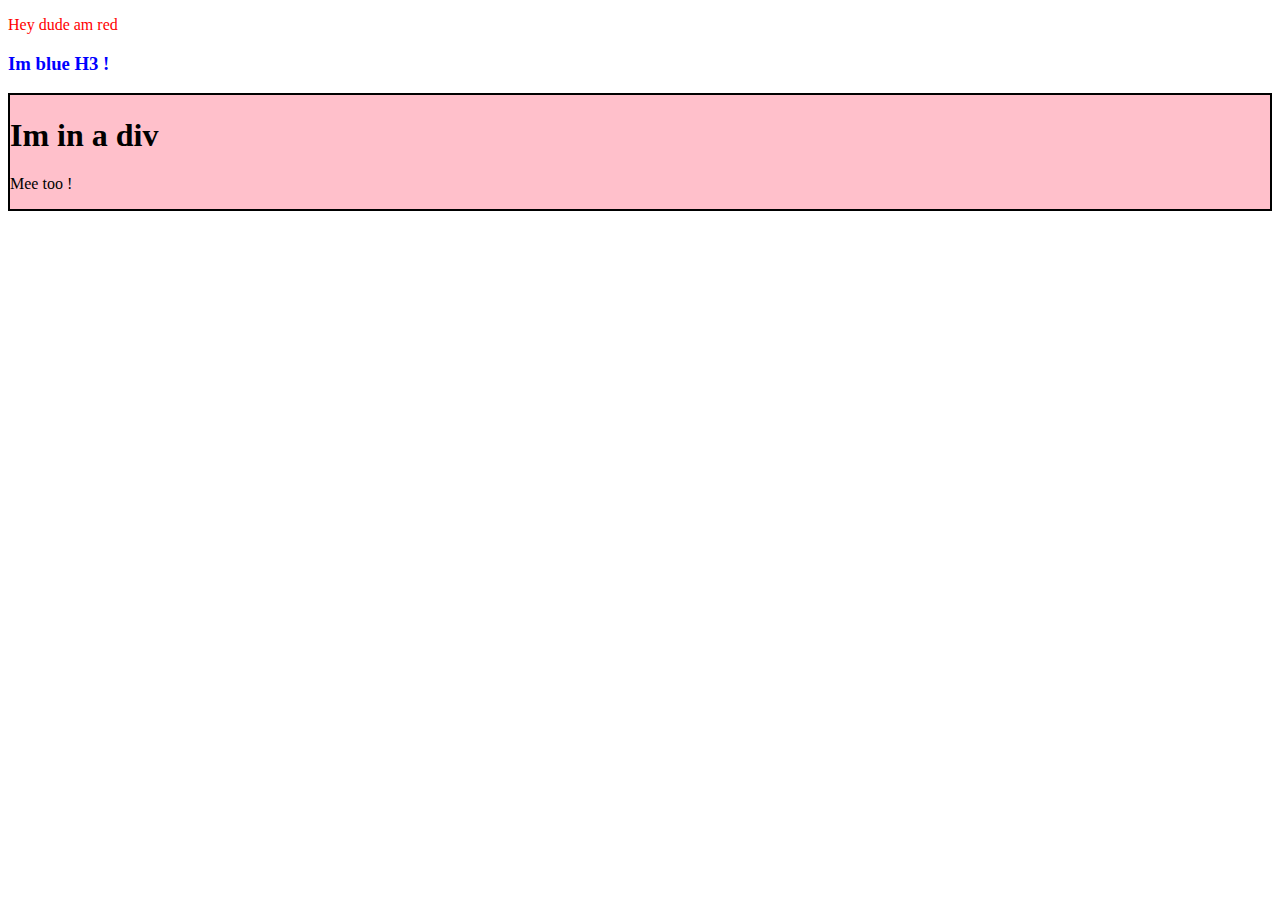
<file: DomAssignment/index.html>
<!DOCTYPE html>
<html lang="en">
<head>
    <meta charset="UTF-8">
    <meta name="viewport" content="width=device-width, initial-scale=1.0">
    <title>Document</title>
</head>
<body>
    
    <script src="script.js"></script>
</body>
</html>
</file>
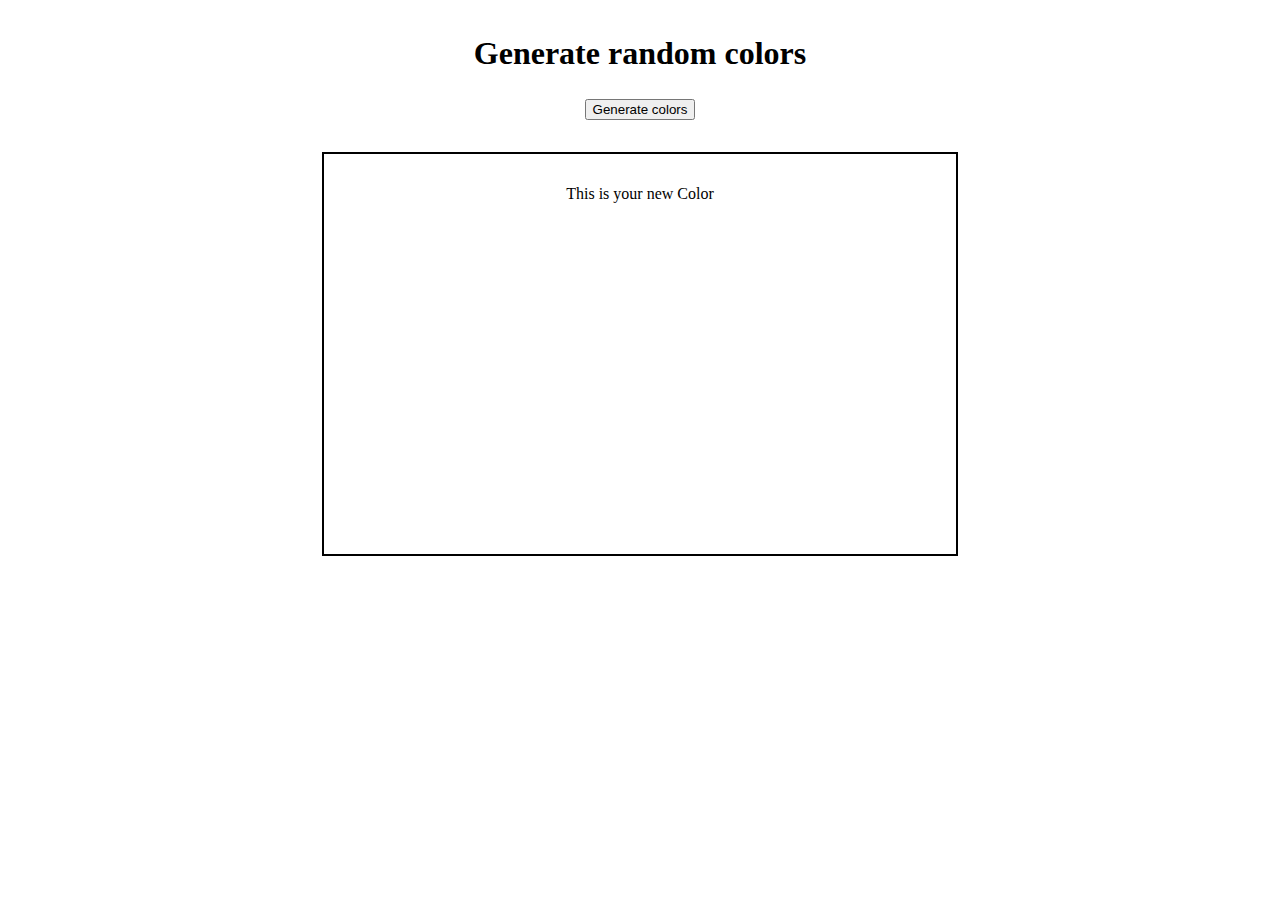
<file: DomEvents/index.html>
<!DOCTYPE html>
<html lang="en">
<head>
    <meta charset="UTF-8">
    <meta name="viewport" content="width=device-width, initial-scale=1.0">
    <title>Document</title>
    <link rel="stylesheet" href="style.css">
</head>
<body>
   <div class="container">
    <h1>Generate random colors</h1>
    <button>Generate colors</button>
    <div class="box">
        <p>This is your new Color</p>
    </div>
   </div>
    <script src="app.js"></script>
</body>
</html>
</file>
<file: DomEvents/style.css>
.container{
    text-align: center;
    display: flex;
    flex-direction: column;
    align-items: center;
    line-height: 3rem;
}
.box{
    height: 400px;
    border: 2px solid black;
    width: 50%;
    margin-top: 2rem;
}
button{
    cursor: pointer;
}
</file>
